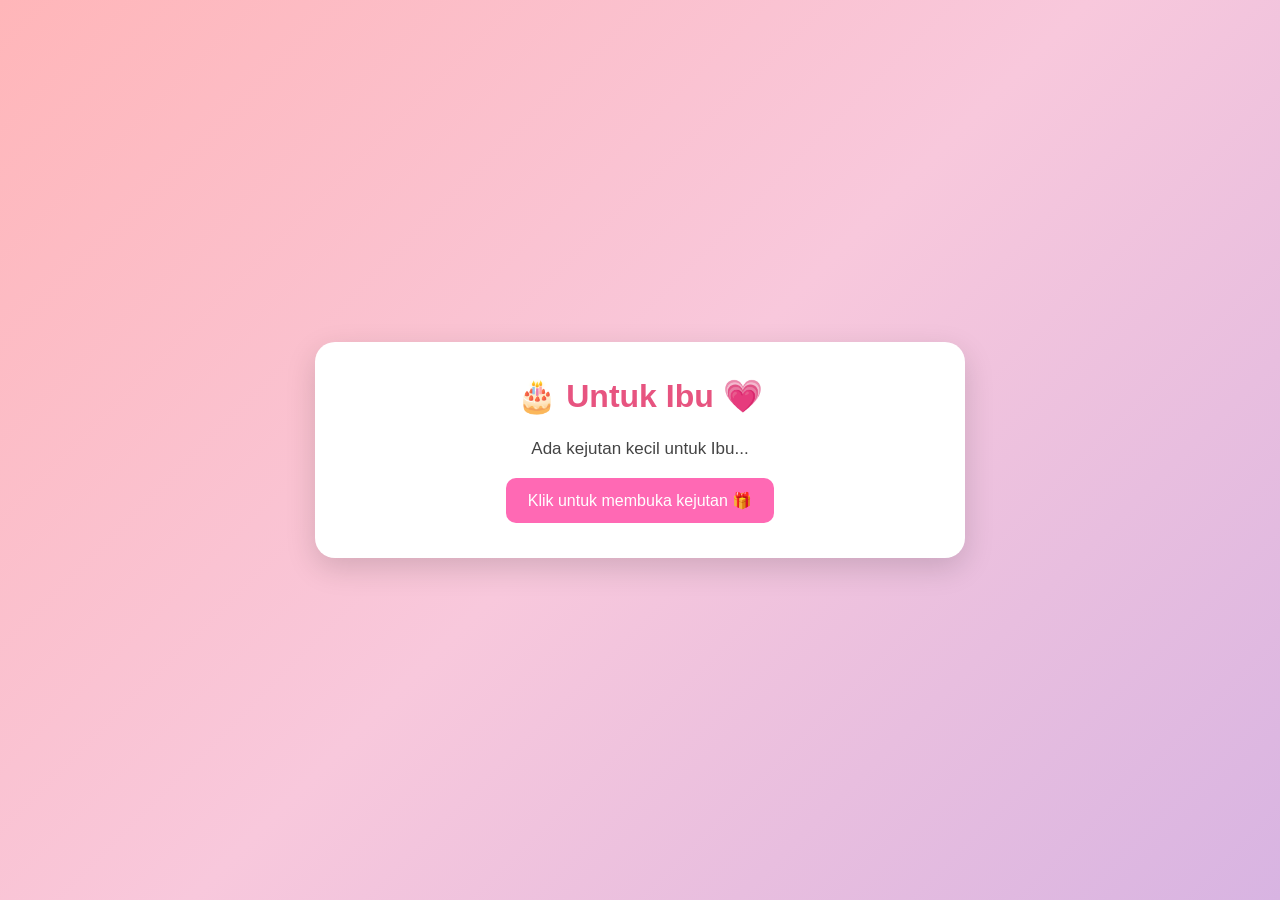
<file: index.html>
<!DOCTYPE html>
<html lang="id">

<head>
    <meta charset="UTF-8">
    <meta name="viewport" content="width=device-width, initial-scale=1.0">

    <title>Untuk Ibu ❤️</title>

    <!-- Menghubungkan CSS -->
    <link rel="stylesheet" href="syle.css">
</head>

<body>

    <div class="container">

        <!-- HALAMAN DEPAN -->
        <div id="home">

            <h1>🎂 Untuk Ibu 💗</h1>

            <p>
                Ada kejutan kecil untuk Ibu...
            </p>

            <button onclick="bukaKejutan()">
                Klik untuk membuka kejutan 🎁
            </button>

        </div>


        <!-- PESAN ULANG TAHUN -->
        <div id="message" class="hidden">

            <h1>Selamat Ulang Tahun, Ibu! 💗</h1>

            <p class="pesan-1">
                Selamat ulang tahun untuk wanita paling hebat
                dalam hidupku.
            </p>

            <p class="pesan-2">
                Terima kasih sudah selalu menyayangi,
                menjaga, dan mendukungku sampai sekarang.
            </p>

            <p class="pesan-3">
                Semoga Ibu selalu diberikan kesehatan,
                kebahagiaan, umur yang panjang, dan selalu
                berada dalam lindungan Allah SWT.
            </p>

            <p class="pesan-4">
                Aku mungkin belum bisa memberikan banyak hal,
                tapi website kecil ini aku buat khusus untuk Ibu. 💗
            </p>

            <h2 class="pesan-5">
                Aku sayang Ibu 💗
            </h2>

        </div>

    </div>


    <!-- JAVASCRIPT -->
    <script src="script.js"></script>

</body>

</html>
</file>
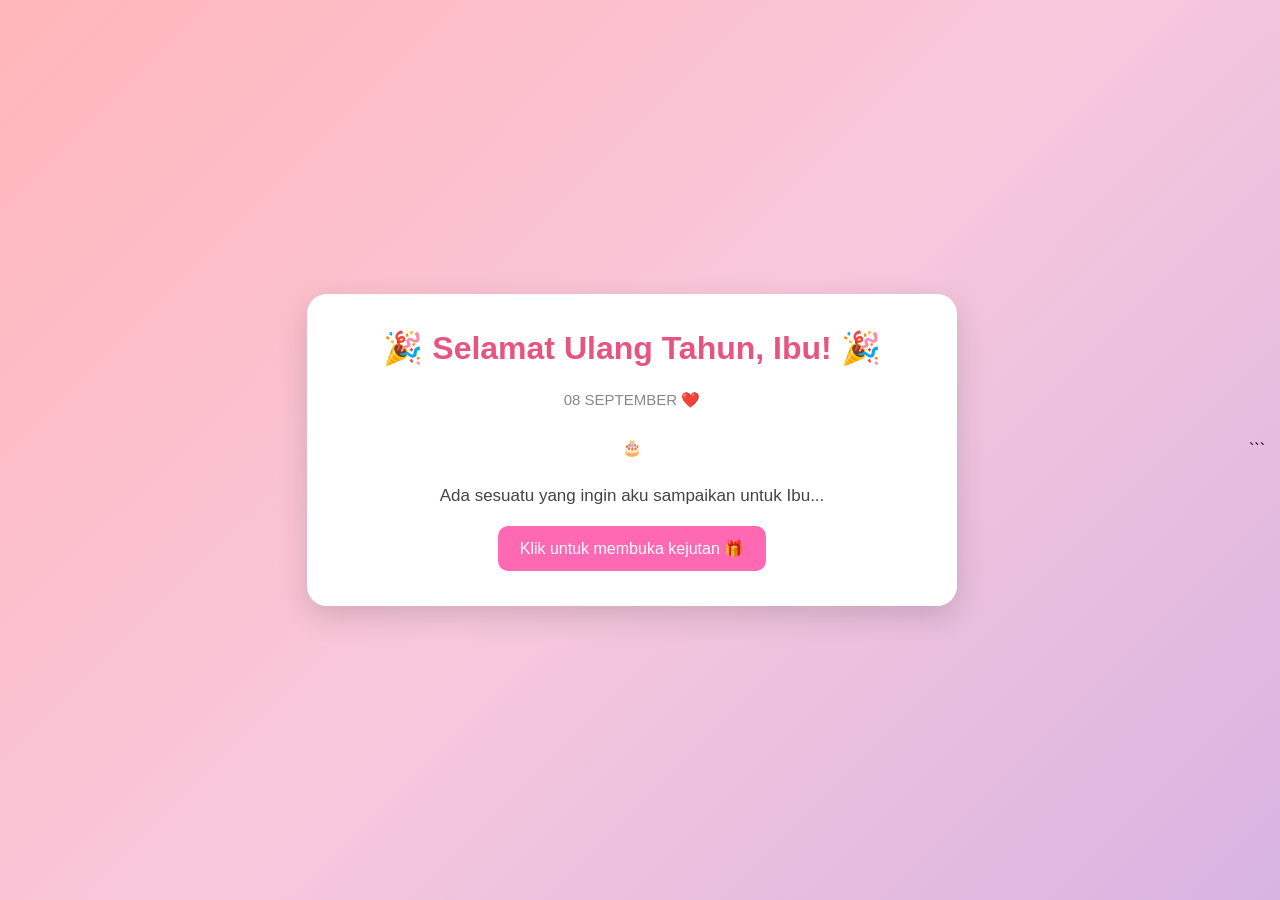
<file: latihan copy.html>
<!DOCTYPE html>
<html lang="id">

<head>
    <meta charset="UTF-8">
    <meta name="viewport" content="width=device-width, initial-scale=1.0">

    <title>Untuk Ibu ❤️</title>

    <link rel="stylesheet" href="syle.css">
</head>

<body>

    <div class="container">

        <!-- =========================
             HALAMAN DEPAN
        ========================== -->

        <div id="home">

            <h1>🎉 Selamat Ulang Tahun, Ibu! 🎉</h1>

            <p class="tanggal">
                08 SEPTEMBER ❤️
            </p>

            <!-- KUE -->
            <div class="cake-container">

                <div class="cake">
                    🎂
                </div>

            </div>

            <p>
                Ada sesuatu yang ingin aku sampaikan untuk Ibu...
            </p>

            <button onclick="bukaKejutan()">
                Klik untuk membuka kejutan 🎁
            </button>

        </div>


        <!-- =========================
             HALAMAN UCAPAN
        ========================== -->

        <div id="message" class="hidden">

            <h2 class="pesan-1">
                ❤️ Selamat Ulang Tahun, Ibu ❤️
            </h2>

            <p class="pesan-2">
                Terima kasih karena Ibu selalu ada untukku,
                selalu memberikan kasih sayang, perhatian,
                dan doa yang terbaik.
            </p>

            <p class="pesan-3">
                Maaf kalau selama ini aku masih sering membuat
                Ibu kesal atau belum bisa menjadi anak yang sempurna.
            </p>

            <p class="pesan-4">
                Semoga Ibu selalu diberikan kesehatan,
                kebahagiaan, umur yang panjang,
                dan selalu berada dalam lindungan Allah SWT.
            </p>

            <p class="pesan-5">
                Aku sayang Ibu ❤️
                <br>
                Terima kasih untuk semuanya. 🌸
            </p>

            <div class="bunga">
                🌸 🌷 🌹 🌺
            </div>

        </div>

    </div>


    <!-- =========================
         JAVASCRIPT
    ========================== -->

    <script>

        function bukaKejutan() {

            // Sembunyikan halaman depan
            document.getElementById("home").style.display = "none";

            // Tampilkan halaman ucapan
            const message = document.getElementById("message");

            message.classList.remove("hidden");

            // Jalankan animasi
            setTimeout(function () {
                message.classList.add("show");
            }, 50);

            // Jalankan hati terbang
            buatHati();

        }


        // =========================
        // HATI TERBANG
        // =========================

        function buatHati() {

            setInterval(function () {

                const heart = document.createElement("div");

                heart.classList.add("floating-heart");

                heart.innerHTML = "❤️";

                heart.style.left =
                    Math.random() * 100 + "vw";

                heart.style.fontSize =
                    (Math.random() * 20 + 15) + "px";

                document.body.appendChild(heart);

                setTimeout(function () {
                    heart.remove();
                }, 5000);

            }, 700);

        }

    </script>

</body>

</html>
```
</file>
<file: syle.css>
/* =========================
   RESET
========================= */

* {
    box-sizing: border-box;
    margin: 0;
    padding: 0;
}


/* =========================
   BODY / BACKGROUND
========================= */

body {
    min-height: 100vh;

    font-family: Arial, sans-serif;

    background: linear-gradient(
        135deg,
        #ffb6b9,
        #f8c8dc,
        #d8b4e2
    );

    display: flex;
    justify-content: center;
    align-items: center;

    padding: 30px 15px;
}


/* =========================
   CONTAINER
========================= */

.container {
    width: 100%;
    max-width: 650px;

    margin: 0 auto;

    text-align: center;
}


/* =========================
   KARTU HALAMAN DEPAN
========================= */

#home {
    background: white;

    width: 100%;

    padding: 35px 30px;

    border-radius: 20px;

    box-shadow:
        0 10px 30px rgba(0, 0, 0, 0.15);

    overflow: hidden;
}


/* =========================
   HALAMAN UCAPAN
========================= */

#message {
    background: white;

    width: 100%;

    padding: 40px 30px;

    border-radius: 20px;

    box-shadow:
        0 10px 30px rgba(0, 0, 0, 0.15);
}


/* =========================
   JUDUL
========================= */

h1 {
    color: #e75480;

    font-size: 32px;

    margin-bottom: 20px;
}

h2 {
    color: #e75480;

    font-size: 28px;

    margin-top: 25px;
}


/* =========================
   TULISAN
========================= */

p {
    color: #444;

    font-size: 17px;

    line-height: 1.7;

    margin-bottom: 15px;
}


/* =========================
   TANGGAL
========================= */

.tanggal {
    color: #888;

    font-size: 15px;

    margin-bottom: 25px;
}


/* =========================
   KUE ULANG TAHUN
========================= */

.cake-container {
    width: 100%;

    display: flex;

    justify-content: center;

    align-items: center;

    margin: 10px auto 25px;

    overflow: hidden;
}


.cake {
    display: block;

    width: 360px;

    max-width: 85%;

    height: auto;

    margin: 0 auto;

    object-fit: contain;

    border-radius: 10px;
}


/* =========================
   TOMBOL
========================= */

button {
    padding: 13px 22px;

    border: none;

    border-radius: 10px;

    background: #ff69b4;

    color: white;

    font-size: 16px;

    cursor: pointer;

    transition: all 0.3s ease;
}


button:hover {
    background: #ff1493;

    transform: scale(1.05);
}


button:active {
    transform: scale(0.98);
}


/* =========================
   BUNGA
========================= */

.bunga {
    font-size: 35px;

    margin-top: 20px;

    margin-bottom: 0;
}


/* =========================
   PESAN TERSEMBUNYI
========================= */

.hidden {
    display: none !important;
}


/* =========================
   RESPONSIVE HP
========================= */

@media (max-width: 600px) {

    body {
        padding: 20px 10px;
    }

    #home,
    #message {
        padding: 25px 18px;
    }

    h1 {
        font-size: 26px;
    }

    h2 {
        font-size: 23px;
    }

    p {
        font-size: 15px;
    }

.cake {
        width: 300px;

        max-width: 90%;
    }

    button {
        font-size: 14px;

        padding: 12px 18px;
}
}
/* =========================
   ANIMASI PESAN
========================= */

#message {
    opacity: 0;
    transform: scale(0.8) translateY(30px);
    transition: all 0.8s ease;
}

#message.show {
    opacity: 1;
    transform: scale(1) translateY(0);
}


/* =========================
   HATI TERBANG
========================= */

.floating-heart {
    position: fixed;

    bottom: -50px;

    pointer-events: none;

    z-index: 999;

    animation: hatiNaik 5s linear forwards;
}


@keyframes hatiNaik {

    0% {
        transform: translateY(0) rotate(0deg);
        opacity: 1;
    }

    50% {
        opacity: 0.8;
    }

    100% {
        transform: translateY(-100vh) rotate(360deg);
        opacity: 0;
    }

}
/* =========================
   ANIMASI PESAN SATU-SATU
========================= */

.pesan-1,
.pesan-2,
.pesan-3,
.pesan-4,
.pesan-5 {
    opacity: 0;
    transform: translateY(20px);
}


/* Saat pesan mulai muncul */

#message.show .pesan-1 {
    animation: munculPesan 1s ease forwards;
    animation-delay: 0.5s;
}

#message.show .pesan-2 {
    animation: munculPesan 1s ease forwards;
    animation-delay: 1.5s;
}

#message.show .pesan-3 {
    animation: munculPesan 1s ease forwards;
    animation-delay: 2.5s;
}

#message.show .pesan-4 {
    animation: munculPesan 1s ease forwards;
    animation-delay: 3.5s;
}

#message.show .pesan-5 {
    animation: munculPesan 1s ease forwards;
    animation-delay: 4.5s;
}


/* Animasi */

@keyframes munculPesan {

    from {
        opacity: 0;
        transform: translateY(20px);
    }

    to {
        opacity: 1;
        transform: translateY(0);
}

}
</file>
